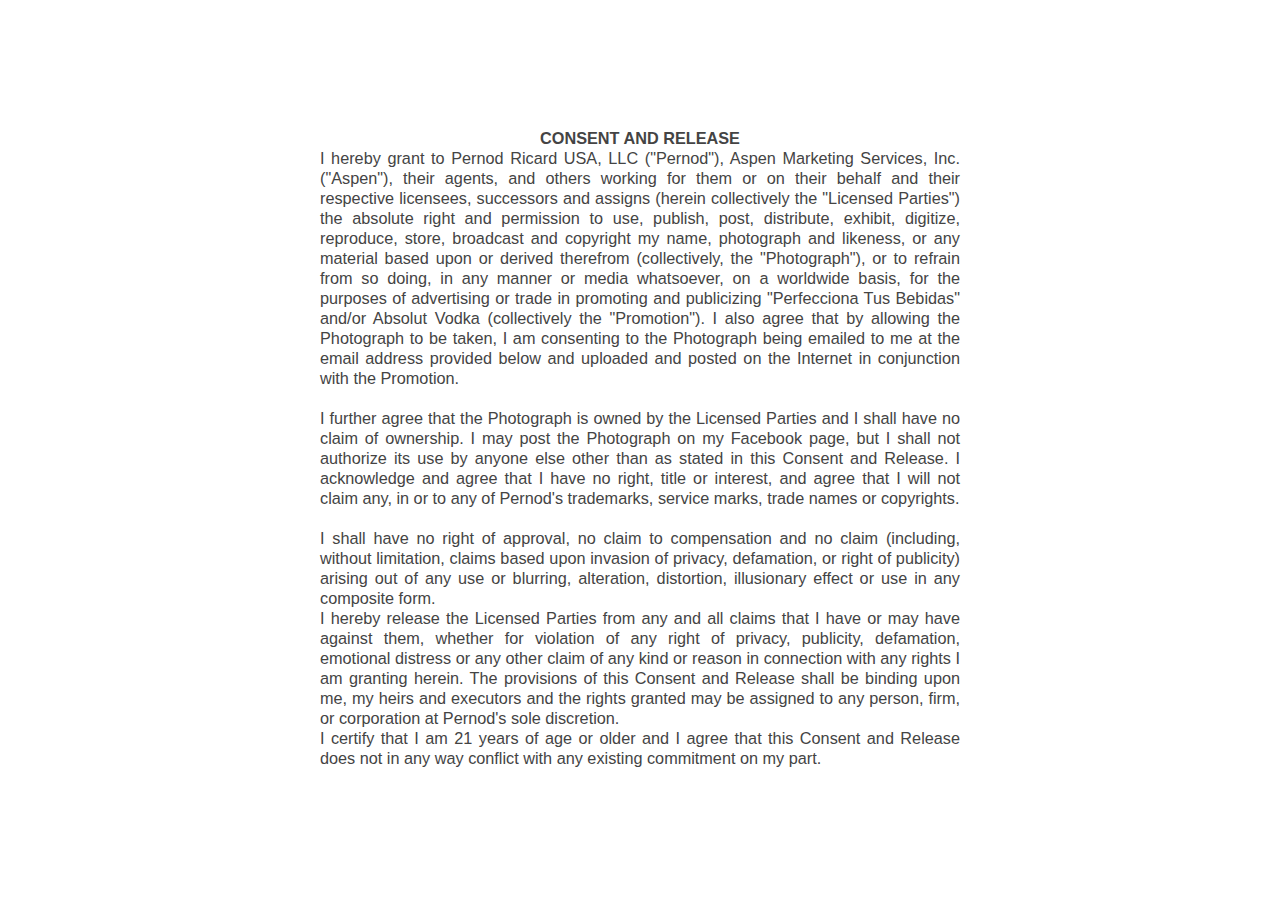
<file: v1/css/11464/index.html>
<!doctype html>
<html lang="en" class="no-js"><head>
	<meta charset="UTF-8">
	<meta http-equiv="X-UA-Compatible" content="IE=edge,chrome=1">
	
	<title></title>
	
	<meta name="viewport" content="width=device-width, initial-scale=1.0">
	
	<link rel="stylesheet" href="css/style.css?v=2">
	<link rel="stylesheet" media="handheld" href="css/handheld.css?v=2">
	
	<style>
		#main {
			width: 50%;
			margin: 10% auto;
			text-align: justify;
			font-size: 1.25em;
		}
		#main h1 {
			width: 100%;
			text-align: center;
		}
	</style>
	
</head>
<body>
	<div id="container">

		<div id="main" role="main">
			<h1>CONSENT AND RELEASE</h1>

			<p>I hereby grant to Pernod Ricard USA, LLC ("Pernod"), Aspen Marketing Services, Inc. ("Aspen"),  their agents, and others working for them or on their behalf and their respective licensees, successors and assigns (herein collectively the "Licensed Parties") the absolute right and permission to use, publish, post, distribute, exhibit, digitize, reproduce, store, broadcast and copyright my name, photograph and likeness, or any material based upon or derived therefrom (collectively, the "Photograph"), or to refrain from so doing, in any manner or media whatsoever, on a worldwide basis, for the purposes of advertising or trade in promoting and publicizing "Perfecciona Tus Bebidas" and/or Absolut Vodka (collectively the "Promotion").  I also agree that by allowing the Photograph to be taken, I am consenting to the Photograph being emailed to me at the email address provided below and uploaded and posted on the Internet in conjunction with the Promotion.</p>
			<p>&nbsp;</p>
			<p>I further agree that the Photograph is owned by the Licensed Parties and I shall have no claim of ownership.  I may post the Photograph on my Facebook page, but I shall not authorize its use by anyone else other than as stated in this Consent and Release.  I acknowledge and agree that I have no right, title or interest, and agree that I will not claim any, in or to any of Pernod's trademarks, service marks, trade names or copyrights.</p>  
			<p>&nbsp;</p>
			<p>I shall have no right of approval, no claim to compensation and no claim (including, without limitation, claims based upon invasion of privacy, defamation, or right of publicity) arising out of any use or blurring, alteration, distortion, illusionary effect or use in any composite form.
			<br />I hereby release the Licensed Parties from any and all claims that I have or may have against them, whether for violation of any right of privacy, publicity, defamation, emotional distress or any other claim of any kind or reason in connection with any rights I am granting herein.  The provisions of this Consent and Release shall be binding upon me, my heirs and executors and the rights granted may be assigned to any person, firm, or corporation at Pernod's sole discretion.  
			<br />I certify that I am 21 years of age or older and I agree that this Consent and Release does not in any way conflict with any existing commitment on my part.</p>  
		</div>

		<footer>

		</footer>
	</div>
</body>
</html>
</file>
<file: v1/css/11464/css/style.css>
/* ==== Scroll down to find where to put your styles :) ==== */

/*  HTML5 Boilerplate  */

html, body, div, span, object, iframe,
h1, h2, h3, h4, h5, h6, p, blockquote, pre,
abbr, address, cite, code, del, dfn, em, img, ins, kbd, q, samp,
small, strong, sub, sup, var, b, i, dl, dt, dd, ol, ul, li,
fieldset, form, label, legend,
table, caption, tbody, tfoot, thead, tr, th, td,
article, aside, canvas, details, figcaption, figure,
footer, header, hgroup, menu, nav, section, summary,
time, mark, audio, video {
  margin: 0;
  padding: 0;
  border: 0;
  font-size: 100%;
  font: inherit;
  vertical-align: baseline;
}

article, aside, details, figcaption, figure,
footer, header, hgroup, menu, nav, section {
  display: block;
}

blockquote, q { quotes: none; }
blockquote:before, blockquote:after,
q:before, q:after { content: ''; content: none; }
ins { background-color: #ff9; color: #000; text-decoration: none; }
mark { background-color: #ff9; color: #000; font-style: italic; font-weight: bold; }
del { text-decoration: line-through; }
abbr[title], dfn[title] { border-bottom: 1px dotted; cursor: help; }
table { border-collapse: collapse; border-spacing: 0; }
hr { display: block; height: 1px; border: 0; border-top: 1px solid #ccc; margin: 1em 0; padding: 0; }
input, select { vertical-align: middle; }

body { font:13px/1.231 sans-serif; *font-size:small; } 
select, input, textarea, button { font:99% sans-serif; }
pre, code, kbd, samp { font-family: monospace, sans-serif; }

html { overflow-y: scroll; }
a:hover, a:active { outline: none; }
ul, ol { margin-left: 2em; }
ol { list-style-type: decimal; }
nav ul, nav li { margin: 0; list-style:none; list-style-image: none; }
small { font-size: 85%; }
strong, th { font-weight: bold; }
td { vertical-align: top; }

sub, sup { font-size: 75%; line-height: 0; position: relative; }
sup { top: -0.5em; }
sub { bottom: -0.25em; }

pre { white-space: pre; white-space: pre-wrap; word-wrap: break-word; padding: 15px; }
textarea { overflow: auto; }
.ie6 legend, .ie7 legend { margin-left: -7px; } 
input[type="radio"] { vertical-align: text-bottom; }
input[type="checkbox"] { vertical-align: bottom; }
.ie7 input[type="checkbox"] { vertical-align: baseline; }
.ie6 input { vertical-align: text-bottom; }
label, input[type="button"], input[type="submit"], input[type="image"], button { cursor: pointer; }
button, input, select, textarea { margin: 0; }
input:valid, textarea:valid   {  }
input:invalid, textarea:invalid { border-radius: 1px; -moz-box-shadow: 0px 0px 5px red; -webkit-box-shadow: 0px 0px 5px red; box-shadow: 0px 0px 5px red; }
.no-boxshadow input:invalid, .no-boxshadow textarea:invalid { background-color: #f0dddd; }

::-moz-selection{ background: #FF5E99; color:#fff; text-shadow: none; }
::selection { background:#FF5E99; color:#fff; text-shadow: none; }
a:link { -webkit-tap-highlight-color: #FF5E99; }

button {  width: auto; overflow: visible; }
.ie7 img { -ms-interpolation-mode: bicubic; }

body, select, input, textarea {  color: #444; }
h1, h2, h3, h4, h5, h6 { font-weight: bold; }
a, a:active, a:visited { color: #607890; }
a:hover { color: #036; }

/*
    // ========================================== \\
   ||                                              ||
   ||               Your styles !                  ||
   ||                                              ||
    \\ ========================================== //
*/















.ir { display: block; text-indent: -999em; overflow: hidden; background-repeat: no-repeat; text-align: left; direction: ltr; }
.hidden { display: none; visibility: hidden; }
.visuallyhidden { border: 0; clip: rect(0 0 0 0); height: 1px; margin: -1px; overflow: hidden; padding: 0; position: absolute; width: 1px; }
.visuallyhidden.focusable:active,
.visuallyhidden.focusable:focus { clip: auto; height: auto; margin: 0; overflow: visible; position: static; width: auto; }
.invisible { visibility: hidden; }
.clearfix:before, .clearfix:after { content: "\0020"; display: block; height: 0; overflow: hidden; }
.clearfix:after { clear: both; }
.clearfix { zoom: 1; }


@media all and (orientation:portrait) {

}

@media all and (orientation:landscape) {

}

@media screen and (max-device-width: 480px) {

  /* html { -webkit-text-size-adjust:none; -ms-text-size-adjust:none; } */
}


@media print {
  * { background: transparent !important; color: black !important; text-shadow: none !important; filter:none !important;
  -ms-filter: none !important; } 
  a, a:visited { color: #444 !important; text-decoration: underline; }
  a[href]:after { content: " (" attr(href) ")"; }
  abbr[title]:after { content: " (" attr(title) ")"; }
  .ir a:after, a[href^="javascript:"]:after, a[href^="#"]:after { content: ""; }  
  pre, blockquote { border: 1px solid #999; page-break-inside: avoid; }
  thead { display: table-header-group; }
  tr, img { page-break-inside: avoid; }
  @page { margin: 0.5cm; }
  p, h2, h3 { orphans: 3; widows: 3; }
  h2, h3{ page-break-after: avoid; }
}
</file>
<file: v1/css/11464/css/handheld.css>
* {
  float: none;
  background: #fff;
  color: #000;
}

body { font-size: 80%; }
</file>
